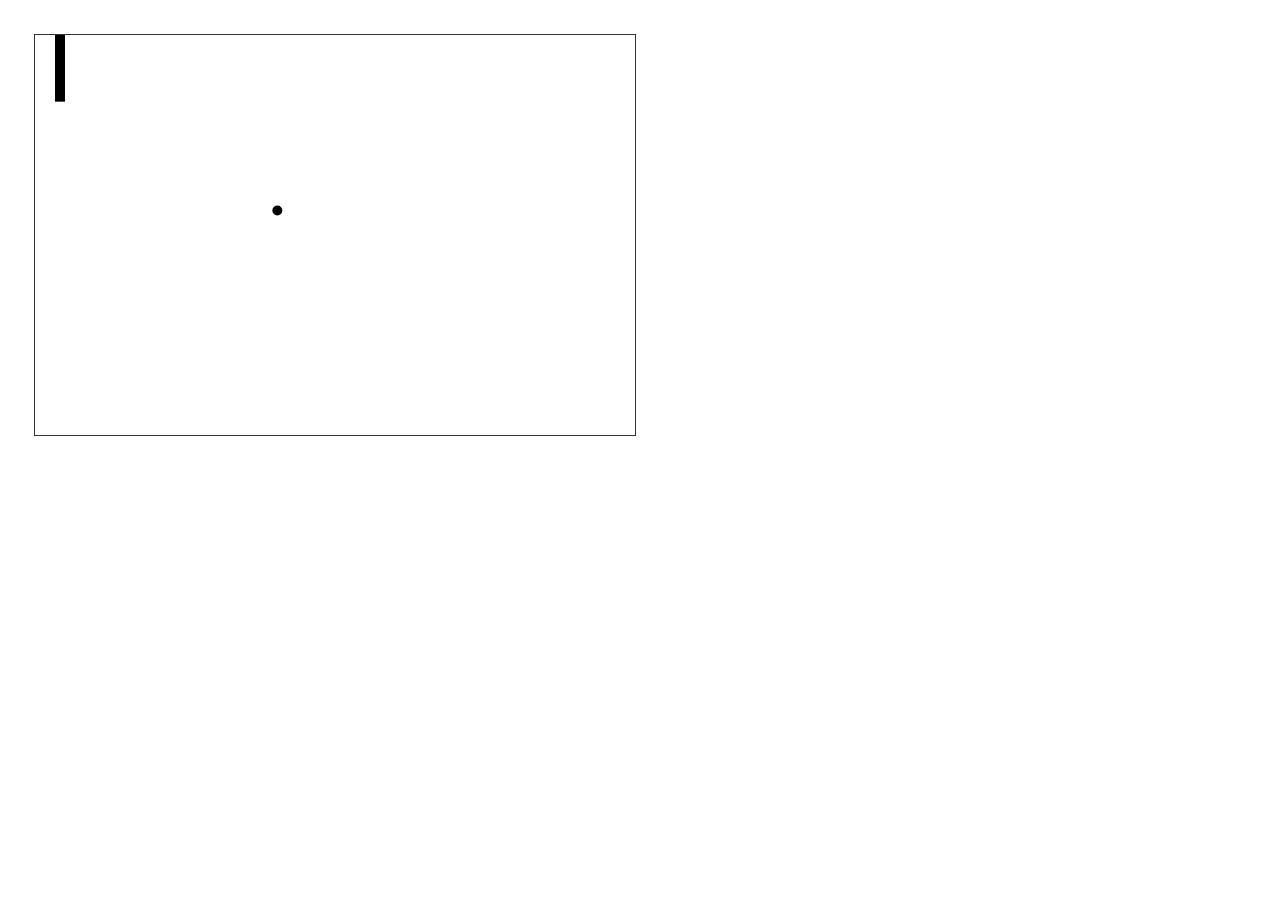
<file: canvas/index.html>
<!doctype html>
<html lang="en">
    <head>
        <meta name="viewport"
              content="width=device-width, user-scalable=no, initial-scale=1.0, maximum-scale=1.0, minimum-scale=1.0">
        <meta charset="UTF-8">
        <title>Canvas Element Demo</title>
        <link rel="stylesheet" href="css/main.css">
    </head>
    <body>
        <canvas id="game-canvas" width="600" height="400">
            Sorry your browser isn't current enough to play this game.
            Try installing the latest version of
            <a href="https://www.google.com/chrome/">Google's Chrome browser</a>!
        </canvas>

        <script src="js/app.js"></script>
    </body>
</html>
</file>
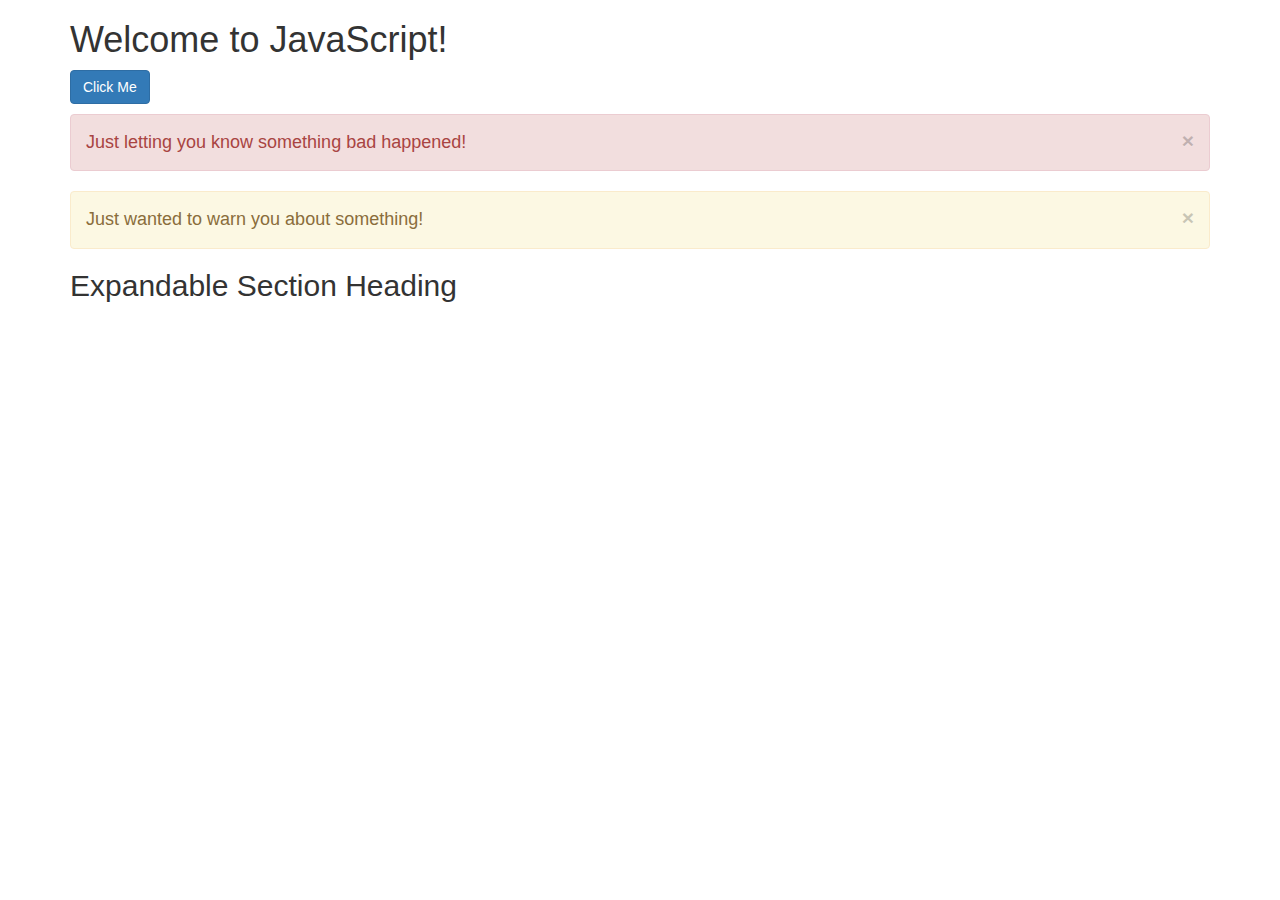
<file: javascript/index.html>
<!DOCTYPE html>
<html lang="en">
    <head>
        <meta name="viewport" content="width=device-width, initial-scale=1.0">
        <meta charset="UTF-8">
        <title>JavaScript Demo</title>
        <link rel="stylesheet" href="css/main.css">
    </head>
    <body class="container">
        <h1>Welcome to JavaScript!</h1>

        <p><button id="click-me" class="btn btn-primary">Click Me</button></p>

        <p class="alert alert-danger">
            Just letting you know something bad happened!
            <button type="button" class="close">&times;</button>
        </p>

        <p class="alert alert-warning">
            Just wanted to warn you about something!
            <button type="button" class="close">&times;</button>
        </p>

        <section class="expandable-section">
            <h2><a href="#">Expandable Section Heading</a></h2>
            <p>Lorem ipsum dolor sit amet, consectetur adipisicing elit. Animi autem consectetur, cumque eum harum
                illum magnam minima minus necessitatibus nemo non officiis quia quo ratione rerum sequi sunt tempore,
                voluptates! Lorem ipsum dolor sit amet, consectetur adipisicing elit. Adipisci aperiam asperiores,
                beatae et ex id nam nisi suscipit velit voluptatibus. Ab aperiam delectus earum impedit minus modi
                nisi odio provident?
            </p>
        </section>

        <script src="js/index.js"></script>

    </body>
</html>
</file>
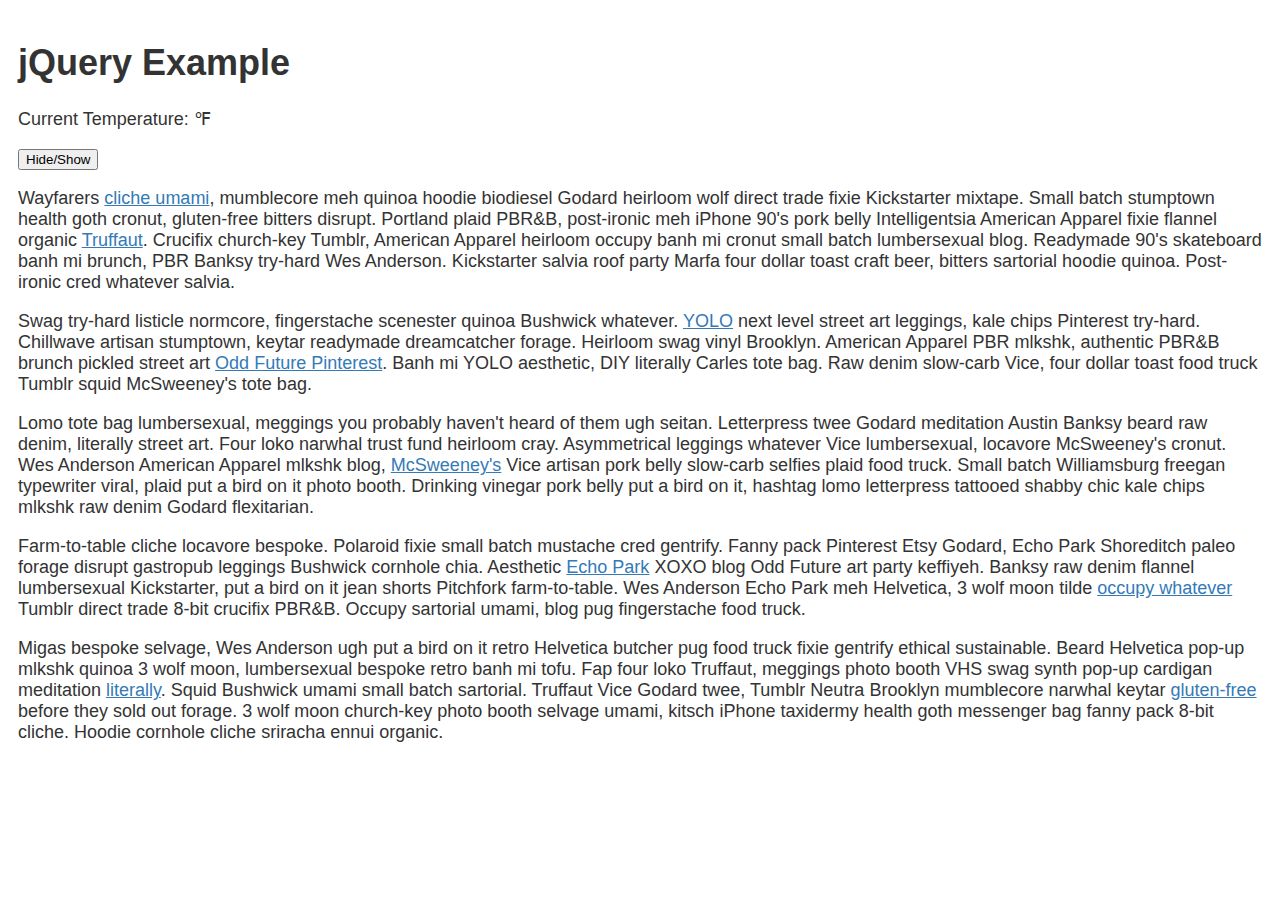
<file: jquery/index.html>
<!DOCTYPE html>
<html lang="en">
    <head>
        <meta charset="UTF-8">
        <meta name="viewport" content="width=device-width, initial-scale=1.0">
        <title>jQuery Example</title>
        <link rel="stylesheet" href="css/main.css">
    </head>
    <body>
        <header>
            <h1>jQuery Example</h1>
            <p>Current Temperature: <span id="temp"></span>&#8457;</p>
        </header>

        <p><button id="toggle-article">Hide/Show</button></p>

        <article>
            <p>Wayfarers <a href="http://www.google.com">cliche umami</a>, mumblecore meh quinoa hoodie biodiesel Godard heirloom wolf direct trade  fixie Kickstarter mixtape.  Small batch stumptown health goth cronut, gluten-free bitters disrupt.  Portland plaid PBR&amp;B, post-ironic meh iPhone 90's pork belly Intelligentsia American Apparel fixie flannel organic <a href="http://www.google.com">Truffaut</a>.  Crucifix church-key Tumblr, American Apparel heirloom occupy banh mi cronut small batch lumbersexual blog.  Readymade 90's skateboard banh mi brunch, PBR Banksy try-hard Wes Anderson.  Kickstarter salvia roof party Marfa four dollar toast craft beer, bitters sartorial hoodie quinoa.  Post-ironic cred whatever salvia.</p>
            <p>Swag try-hard listicle normcore, fingerstache scenester quinoa Bushwick whatever.  <a href="http://www.google.com">YOLO</a> next level street art leggings, kale chips Pinterest try-hard.  Chillwave artisan stumptown, keytar readymade dreamcatcher forage.  Heirloom swag vinyl Brooklyn.  American Apparel PBR mlkshk, authentic PBR&amp;B brunch pickled street art <a href="http://www.google.com">Odd Future Pinterest</a>.  Banh mi YOLO aesthetic, DIY literally Carles tote bag.  Raw denim slow-carb Vice, four dollar toast food truck Tumblr squid McSweeney's tote bag.</p>
            <p>Lomo tote bag lumbersexual, meggings you probably haven't heard of them ugh seitan.  Letterpress twee Godard meditation Austin Banksy beard raw denim, literally street art.  Four loko narwhal trust fund heirloom cray.  Asymmetrical leggings whatever Vice lumbersexual, locavore McSweeney's cronut.  Wes Anderson American Apparel mlkshk blog, <a href="http://www.google.com">McSweeney's</a> Vice artisan pork belly slow-carb selfies plaid food truck.  Small batch Williamsburg freegan typewriter viral, plaid put a bird on it photo booth.  Drinking vinegar pork belly put a bird on it, hashtag lomo letterpress tattooed shabby chic kale chips mlkshk raw denim Godard flexitarian.</p>
            <p>Farm-to-table cliche locavore bespoke.  Polaroid fixie small batch mustache cred gentrify.  Fanny pack Pinterest Etsy Godard, Echo Park Shoreditch paleo forage disrupt gastropub leggings Bushwick cornhole chia.  Aesthetic <a href="http://www.google.com">Echo Park</a> XOXO blog Odd Future art party keffiyeh.  Banksy raw denim flannel lumbersexual Kickstarter, put a bird on it jean shorts Pitchfork farm-to-table.  Wes Anderson Echo Park meh Helvetica, 3 wolf moon tilde <a href="http://www.google.com">occupy whatever</a> Tumblr direct trade  8-bit crucifix PBR&amp;B.  Occupy sartorial umami, blog pug fingerstache food truck.</p>
            <p>Migas bespoke selvage, Wes Anderson ugh put a bird on it retro Helvetica butcher pug food truck fixie gentrify ethical sustainable.  Beard Helvetica pop-up mlkshk quinoa 3 wolf moon, lumbersexual bespoke retro banh mi tofu.  Fap four loko Truffaut, meggings photo booth VHS swag synth pop-up cardigan meditation <a href="http://www.google.com">literally</a>.  Squid Bushwick umami small batch sartorial.  Truffaut Vice Godard twee, Tumblr Neutra Brooklyn mumblecore narwhal keytar <a href="http://www.google.com">gluten-free</a> before they sold out forage.  3 wolf moon church-key photo booth selvage umami, kitsch iPhone taxidermy health goth messenger bag fanny pack 8-bit cliche.  Hoodie cornhole cliche sriracha ennui organic.</p>
        </article>

        <script src="https://code.jquery.com/jquery-2.1.4.min.js"></script>
        <script src="js/app.js"></script>
    </body>
</html>
</file>
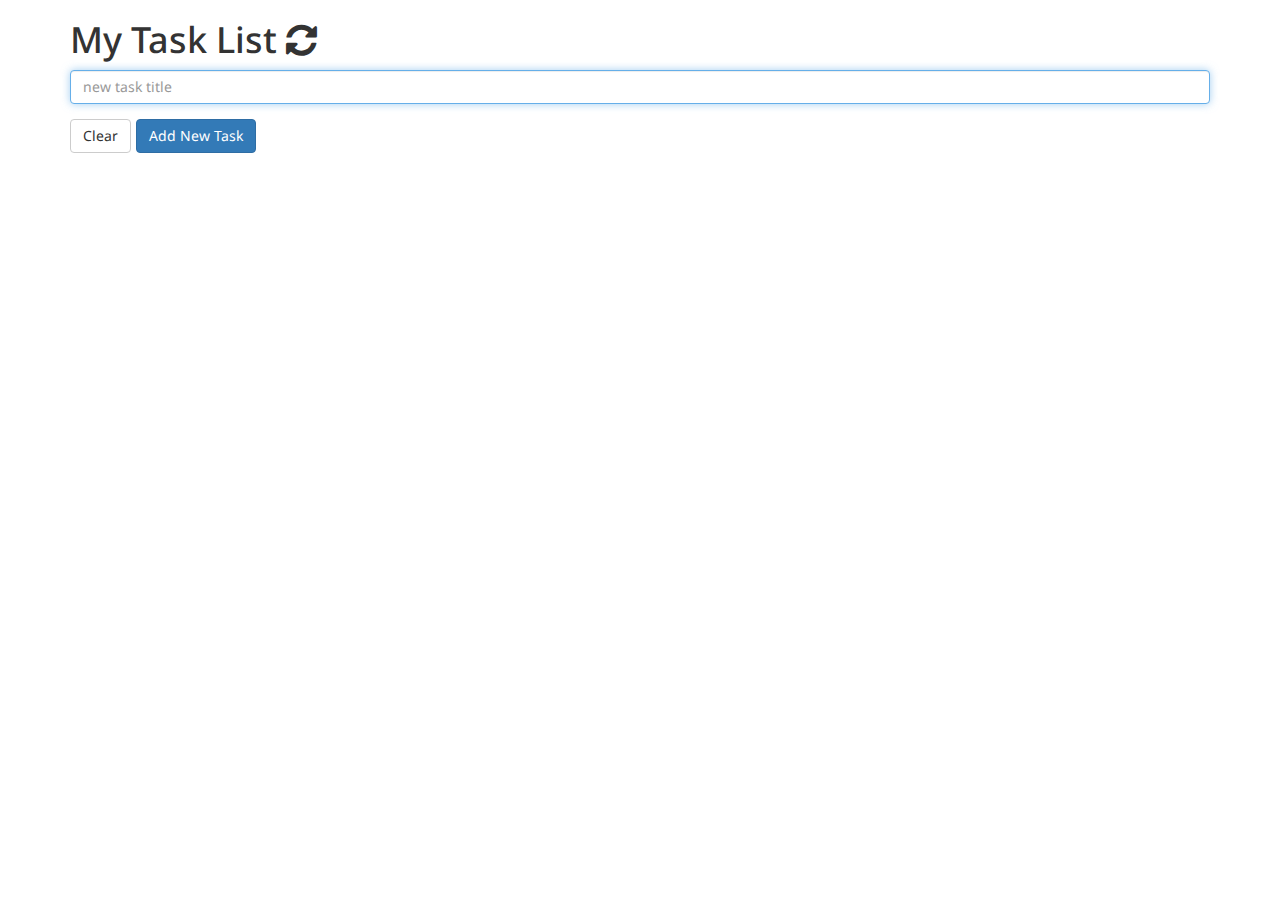
<file: parse/index.html>
<!doctype html>
<html lang="en">
    <head>
        <meta name="viewport" content="width=device-width, initial-scale=1.0"/>
        <meta charset="UTF-8">
        <title>Task List</title>
        <link rel="stylesheet" href="css/main.css"/>
    </head>
    <body>
        <main class="container">
            <h1>My Task List <i class="fa fa-refresh fa-spin"></i></h1>

            <p id="error-message" class="alert alert-danger"></p>

            <form id="new-task-form">
                <div class="form-group">
                    <input type="text" class="form-control" name="title"
                           placeholder="new task title" autofocus/>
                </div>
                <div class="form-group">
                    <div id="rating"></div>
                </div>  
                <div class="form-group">
                    <button type="reset" class="btn btn-default">Clear</button>
                    <button type="submit" class="btn btn-primary">Add New Task</button>
                </div>
            </form>

            <ul id="tasks-list"></ul>

            <script src="https://code.jquery.com/jquery-2.1.4.min.js"></script>
            <script src="https://www.parsecdn.com/js/parse-1.6.7.min.js"></script>
            <script src="lib/jquery.raty-fa.js"></script>
            <script src="js/app.js"></script>
        </main>
    </body>
</html>
</file>
<file: canvas/css/main.css>
html, body {
    padding: 1em;
    margin: 0;
}

body {
    font-family: 'Helvetica Neue', Helvetica, Arial, sans-serif;
    font-size: 18px;
}

#game-canvas {
    border: 1px solid #333;
}
</file>
<file: jquery/css/main.css>
body {
    font-family: 'Helvetica Neue', Helvetica, Arial, sans-serif;
    font-size: 18px;
    font-weight: 300;
    color: #333;
    padding: 1em;
    margin: 0;
}

a {
    color: #337ab7;
}
</file>
<file: javascript/css/main.css>
@import url(https://maxcdn.bootstrapcdn.com/bootstrap/3.3.5/css/bootstrap.min.css);

body {
    font-size: 18px;
}

#states-list {
    list-style-type: none;
    padding-left: 0;
}

.expandable-section > :not(h2) {
    display: none;
}

.expandable-section.expanded > :not(h2) {
    display: block;
}

.expandable-section a {
    color: #333;
}
</file>
<file: parse/css/main.css>
@import url(https://maxcdn.bootstrapcdn.com/bootstrap/3.3.5/css/bootstrap.min.css);
@import url(https://maxcdn.bootstrapcdn.com/font-awesome/4.4.0/css/font-awesome.min.css);
@import url(https://fonts.googleapis.com/css?family=Noto+Sans:400,700);

body {
    font-family: 'Noto Sans', 'Helvetica Neue', Helvetica, sans-serif;
    font-size: 18px;
}

#error-message {
    display: none;
}

.fa-spin {
<<<<<<< HEAD
	display: none;
}

#tasks-list li {
	cursor: pointer;
}

.completed-task {
	color: #AAA;
	text-decoration: line-through;
}

#rating {
	color: #ffd700;
}
=======
    display: none;
}
>>>>>>> 0e1f3c03a332ce37c172bdee43ad742a11ba4994
</file>
